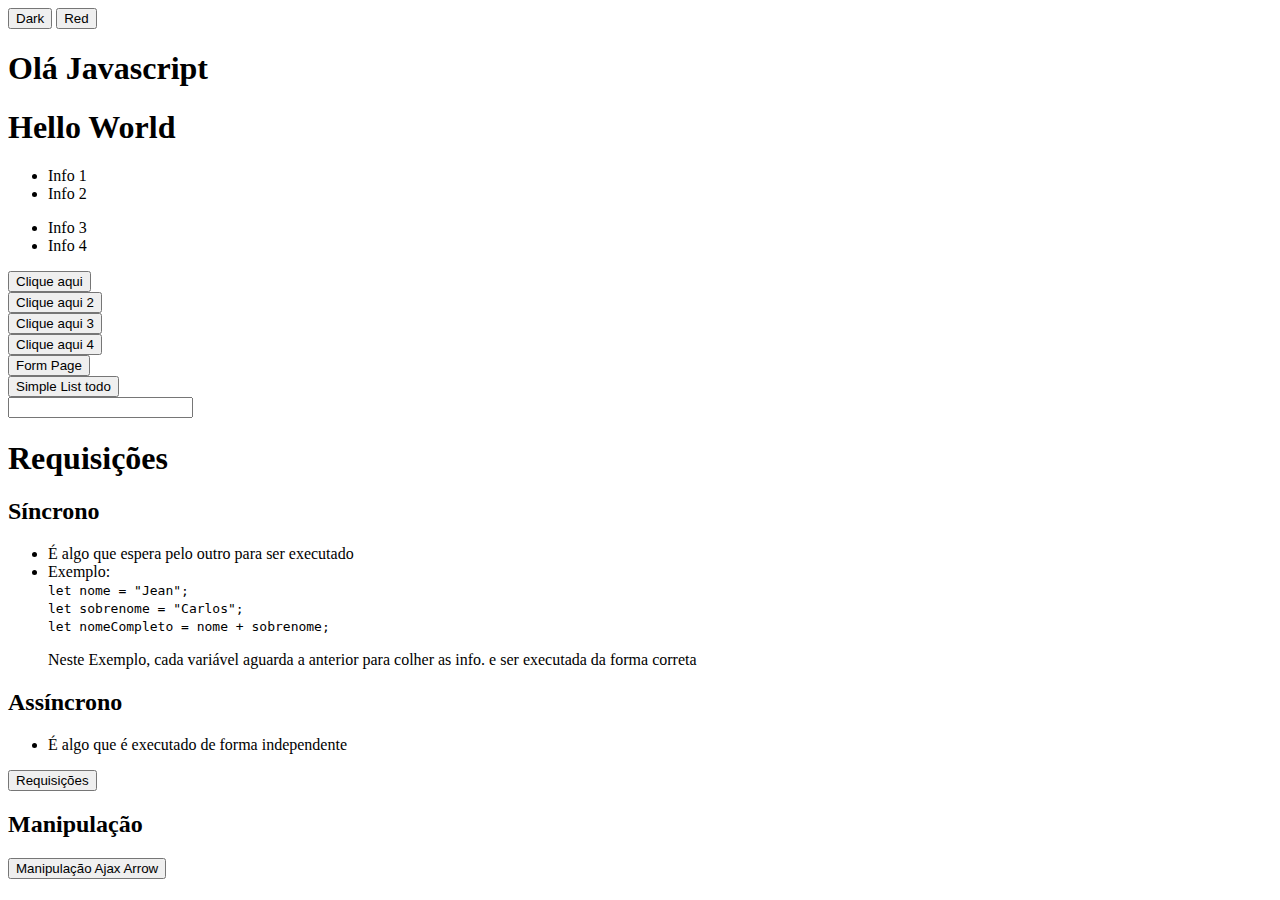
<file: index.html>
<!DOCTYPE html>
<html lang="pt-Br">

<head>
    <meta charset="UTF-8">
    <meta http-equiv="X-UA-Compatible" content="IE=edge">
    <meta name="viewport" content="width=device-width, initial-scale=1.0">
    <title>Javascript</title>
    <link rel="stylesheet" href="./assets/css/index.css">
</head>

<body>
    <button id="btnDarkWhiteBg" onclick="darkWhiteBg()">Dark</button>
    <button id="btnRedBg" onclick="redBg()">Red</button>
    <h1>Olá Javascript</h1>
    <h1>Hello World</h1>

    <div id="test1">
        <ul>
            <li>Info 1</li>
            <li>Info 2</li>
        </ul>
    </div>

    <div id="test2">
        <ul>
            <li>Info 3</li>
            <li>Info 4</li>
        </ul>
    </div>

    <button class="button" onclick="clicked()">Clique aqui</button><br>
    <button class="button2">Clique aqui 2</button><br>
    <button class="button3" onclick="clickBtn3()">Clique aqui 3</button><br>
    <button class="button4" onclick="clickBtn4()">Clique aqui 4</button><br>
    <button><a href="./pages/form.html" style="text-decoration: none; color: black;">Form Page</a></button>
    <br>
    <button><a href="./pages/exerciseOne.html" style="text-decoration: none; color: black;">Simple List
            todo</a></button>
    <br>

    <div class="areaDeTexto">
        <input type="text" id="texto2" height="20px" onkeyup="adicionarElemento(event)">
    </div>

    <h1>Requisições</h1>
    <div class="sincAssinc">
        <div class="sinc">
            <h2>Síncrono</h2>
            <ul>
                <li>É algo que espera pelo outro para ser executado</li>
                <li>Exemplo: <br>
                    <code>
                        let nome = "Jean";<br>
                        let sobrenome = "Carlos";<br>
                        let nomeCompleto = nome + sobrenome;
                    </code>
                    <p>Neste Exemplo, cada variável aguarda a anterior para colher as info. e ser executada da forma
                        correta</p>
                </li>
            </ul>
        </div>
        <div class="assinc">
            <h2>Assíncrono</h2>
            <ul>
                <li>É algo que é executado de forma independente</li>
            </ul>
        </div>
        <button>
            <a href="./pages/requisicoes.html">Requisições</a>
        </button>
        <h2>Manipulação</h2>
        <button>
            <a href="./pages/manipulationAjaxArrow.html">Manipulação Ajax Arrow</a>
        </button>
    </div>


    <script src="./assets/js/script.js"></script>
    <script src="./assets/js/dom.js"></script>
</body>

</html>
</file>
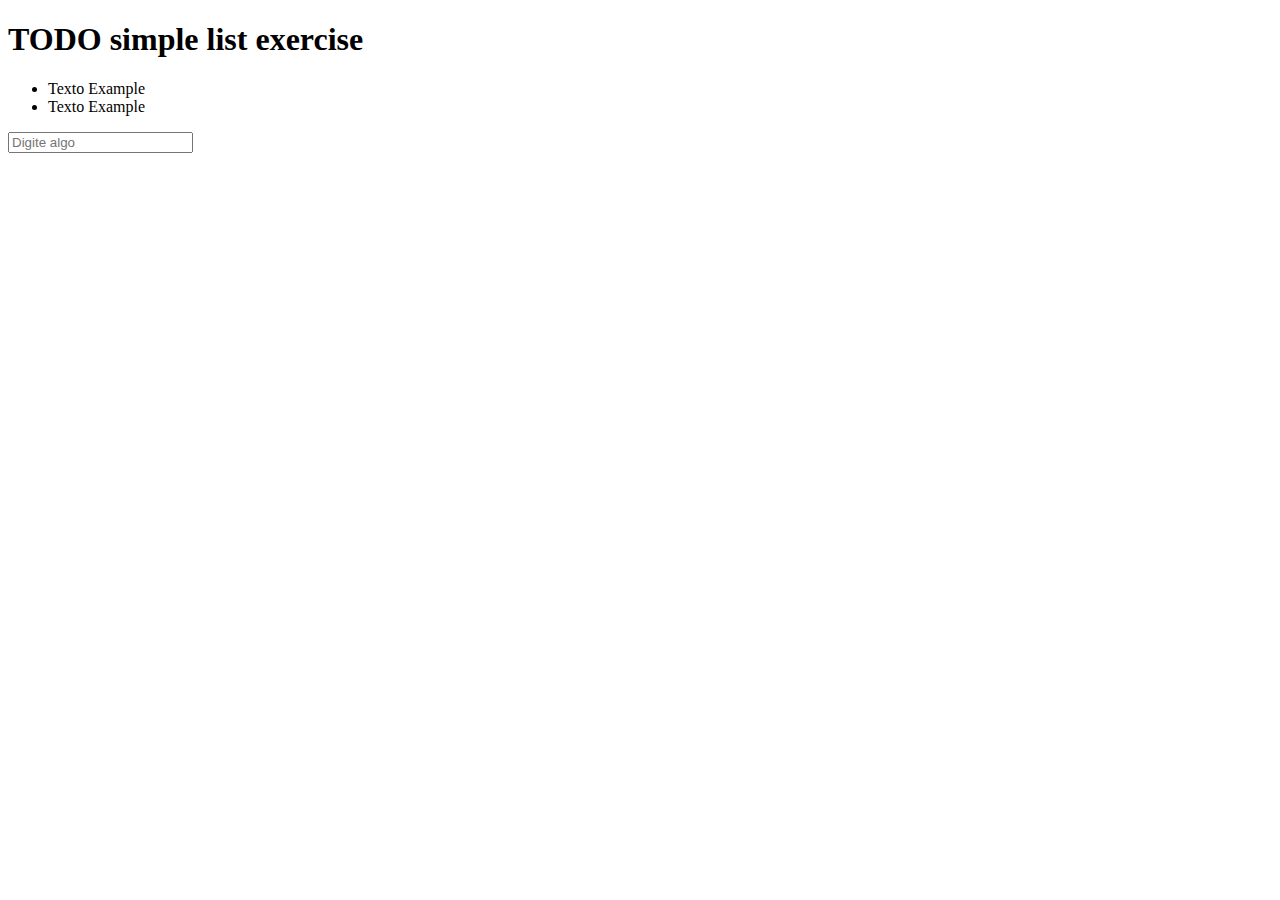
<file: pages/exerciseOne.html>
<!DOCTYPE html>
<html lang="en">
<head>
    <meta charset="UTF-8">
    <meta http-equiv="X-UA-Compatible" content="IE=edge">
    <meta name="viewport" content="width=device-width, initial-scale=1.0">
    <title>Simple List todo</title>
</head>
<body>
    <h1>TODO simple list exercise</h1>

    <ul>
        <li>Texto Example</li>
        <li>Texto Example</li>
    </ul>

    <input type="text" placeholder="Digite algo">

    <script src="../assets/js/exerciseOne.js"></script>
</body>
</html>
</file>
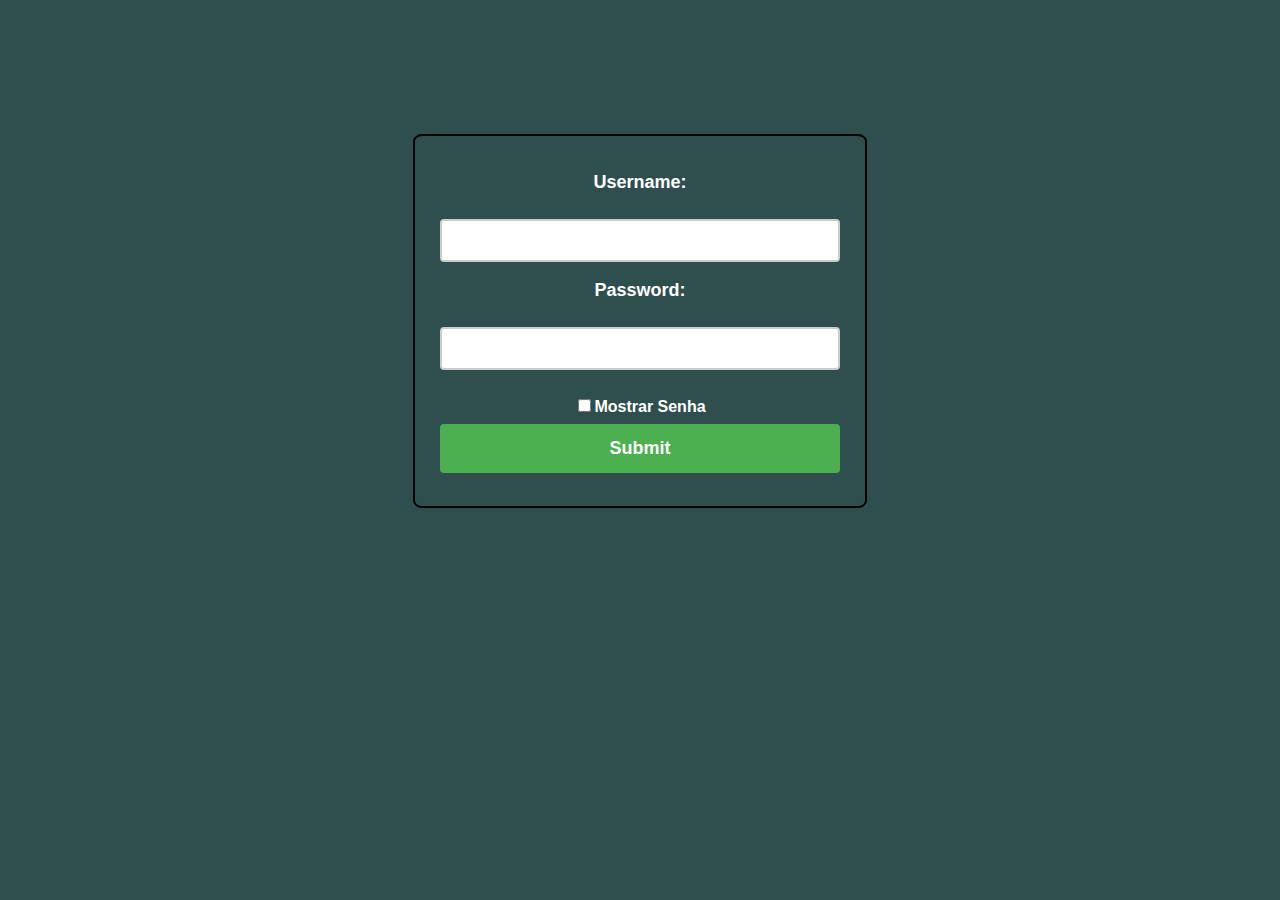
<file: pages/form.html>
<!DOCTYPE html>
<html lang="en">

<head>
    <meta charset="UTF-8">
    <meta http-equiv="X-UA-Compatible" content="IE=edge">
    <meta name="viewport" content="width=device-width, initial-scale=1.0">
    <title>Form Page</title>
</head>

<body>
    <div>
        <form method="post" action="/login">
            <label for="username">Username:</label><br>
            <input type="text" id="username" name="username"><br>
            <label for="password">Password:</label><br>
            <input type="password" id="password" name="password"><br><br>
            <input type="checkbox" name="checkbox" id="checkbox" onclick="passwordClick()"><strong id="showPass"
                style="color: white;">Mostrar Senha</strong>
            <input type="submit" value="Submit">
            <link rel="stylesheet" href="../assets/css/form.css">
        </form>
    </div>
    <script src="../assets/js/formPage.js"></script>
</body>

</html>
</file>
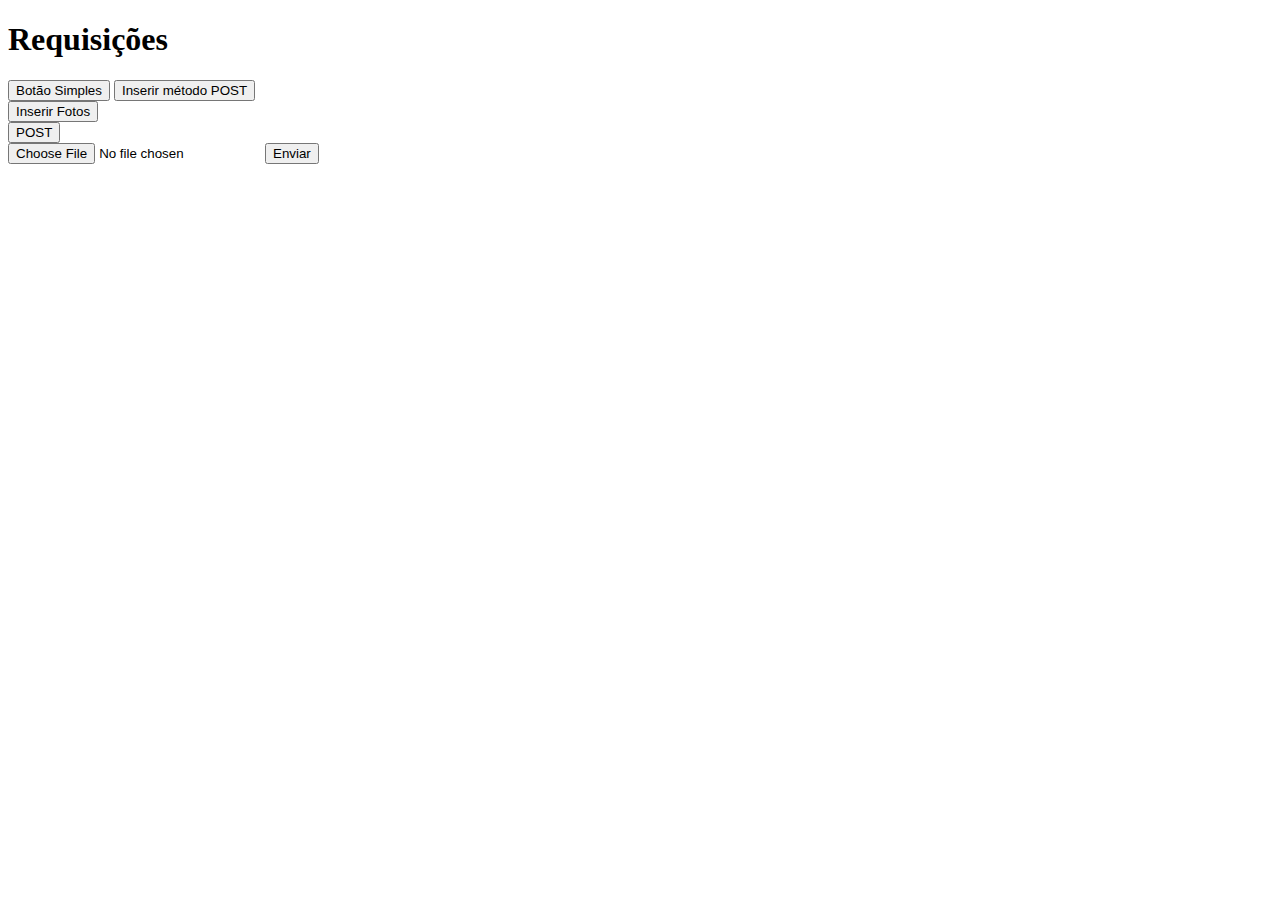
<file: pages/requisicoes.html>
<!DOCTYPE html>
<html lang="en">

<head>
    <meta charset="UTF-8">
    <meta http-equiv="X-UA-Compatible" content="IE=edge">
    <meta name="viewport" content="width=device-width, initial-scale=1.0">
    <title>Requisições</title>
</head>

<body>
    <h1>Requisições</h1>

    <button id="button1">Botão Simples</button>

    <button id="insert">Inserir método POST</button><br>

    <button id="btnPhotos">Inserir Fotos</button>

    <div id="insertPhotos"></div>

    <button id="insertPosts">POST</button><br>

    <input type="file" id="archiveFile" accept="image/*">
    <button id="send" onclick="uploadArchives()">Enviar</button><br>
    <div id="thumbImage"></div>

    <script src="../assets/js/requisicoes.js"></script>
</body>

</html>
</file>
<file: assets/css/index.css>
.bgRed {
    background-color: red;
    color: white;
}

a {
    color: black;
    text-decoration: none;
}
</file>
<file: assets/css/form.css>
body{
    display: flex;
    justify-content: center;
    background-color: darkslategray;
}
div{
    width: fit-content;
    margin-top:10%;
    border: solid 2px black;
    border-radius: 2%;
    padding: 2%;
}

form {
    width: 400px;
    margin: 0 auto;
    text-align: center;
    font-family: sans-serif;
}

label {
    display: block;
    margin-top: 10px;
    font-size: 18px;
    font-weight: bold;
    color: white;
}

input[type="text"],
input[type="password"] {
    width: 100%;
    padding: 12px 20px;
    margin: 8px 0;
    box-sizing: border-box;
    border: 2px solid #ccc;
    border-radius: 4px;
}

input[type="submit"] {
    width: 100%;
    background-color: #4CAF50;
    font-weight: bold;
    font-size: 18px;
    color: white;
    padding: 14px 20px;
    margin: 8px 0;
    border: none;
    border-radius: 4px;
    cursor: pointer;
}

input[type="submit"]:hover {
    background-color: #45a049;
}
</file>
